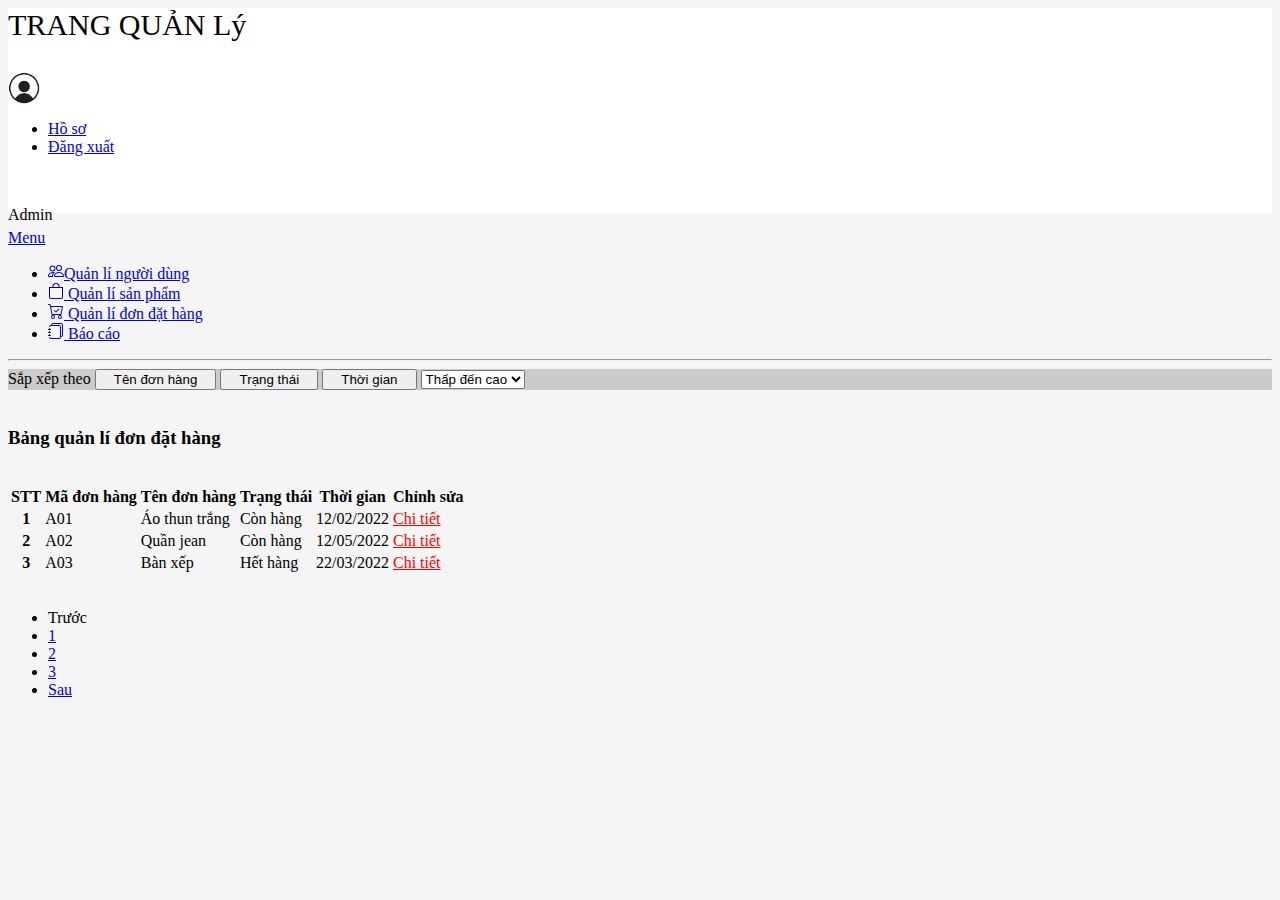
<file: QuanlyDonDatHang.html>
<html lang="en">
    <head>
    <meta charset="utf-8">
    <meta name="viewport" content="width=device-width, initial-scale=1">
    <title>Admintrastor</title>
    <link href="https://cdn.jsdelivr.net/npm/bootstrap@5.2.3/dist/css/bootstrap.min.css" rel="stylesheet" integrity="sha384-rbsA2VBKQhggwzxH7pPCaAqO46MgnOM80zW1RWuH61DGLwZJEdK2Kadq2F9CUG65" crossorigin="anonymous">
    <link rel="stylesheet" href="index.css">
    </head>
    <body><header class="p-3 mb-3 border-bottom">
        <div class="container">
          <div class="d-flex flex-wrap align-items-sm-start justify-content-lg-start justify-content-lg-start">
            <p style="font-size: 30px; align-items:flex-start;">TRANG QUẢN Lý</p>
            <ul class="nav col-12 col-lg-auto me-lg-auto mb-2 justify-content-center mb-md-0">
                
            </ul>
            <div class="dropdown text-end">
              <a href="#" class="d-block link-dark text-decoration-none dropdown-toggle" data-bs-toggle="dropdown" aria-expanded="false">
                
                <img src="./images/profile-icon.png" alt="mdo" width="32" height="32" class="rounded-circle">
              </a>
              <ul class="dropdown-menu text-small">
                <li><a class="dropdown-item" href="./adminProfile.html">Hồ sơ</a></li>
                <li><a class="dropdown-item" href="#">Đăng xuất</a></li>
              </ul>
            </div>
            <div>&nbsp&nbsp&nbsp</div>  
            <p class = "admin">Admin</p>

          </div>
        </div>
      </header>
  
  
    <div class="container-fluid">
      <div class="row flex-nowrap">
          <div class="col-auto col-md-3 col-xl-2 px-sm-2 px-0 bg-white">
              <div class="d-flex flex-column align-items-center align-items-sm-start px-3 pt-2 text-white min-vh-100">
                  <a href="/" class="d-flex align-items-center pb-3 mb-md-0 me-md-auto text-black text-decoration-none">
                      <span class="fs-5 d-none d-sm-inline">Menu</span>
                  </a>
                  <ul class="nav nav-pills flex-column mb-sm-auto mb-0 align-items-center align-items-sm-start" id="menu">
                    <li class="nav-item">
                        <a href="./QuanLyNguoiDung.html" class="nav-link align-middle px-0 text-black">
                          <svg xmlns="http://www.w3.org/2000/svg" width="16" height="16" fill="currentColor" class="bi bi-people" viewBox="0 0 16 16">
                            <path d="M15 14s1 0 1-1-1-4-5-4-5 3-5 4 1 1 1 1h8Zm-7.978-1A.261.261 0 0 1 7 12.996c.001-.264.167-1.03.76-1.72C8.312 10.629 9.282 10 11 10c1.717 0 2.687.63 3.24 1.276.593.69.758 1.457.76 1.72l-.008.002a.274.274 0 0 1-.014.002H7.022ZM11 7a2 2 0 1 0 0-4 2 2 0 0 0 0 4Zm3-2a3 3 0 1 1-6 0 3 3 0 0 1 6 0ZM6.936 9.28a5.88 5.88 0 0 0-1.23-.247A7.35 7.35 0 0 0 5 9c-4 0-5 3-5 4 0 .667.333 1 1 1h4.216A2.238 2.238 0 0 1 5 13c0-1.01.377-2.042 1.09-2.904.243-.294.526-.569.846-.816ZM4.92 10A5.493 5.493 0 0 0 4 13H1c0-.26.164-1.03.76-1.724.545-.636 1.492-1.256 3.16-1.275ZM1.5 5.5a3 3 0 1 1 6 0 3 3 0 0 1-6 0Zm3-2a2 2 0 1 0 0 4 2 2 0 0 0 0-4Z"/>
                          </svg><i class="fs-4 bi-house"></i><span class="ms-1 d-none d-sm-inline">Quản lí người dùng</span>
                        </a>
                    </li>
                    <li>
                      <a href="./QuanLySanPham.html" class="nav-link px-0 align-middle text-black">
                        <svg xmlns="http://www.w3.org/2000/svg" width="16" height="16" fill="currentColor" class="bi bi-bag" viewBox="0 0 16 16">
                          <path d="M8 1a2.5 2.5 0 0 1 2.5 2.5V4h-5v-.5A2.5 2.5 0 0 1 8 1zm3.5 3v-.5a3.5 3.5 0 1 0-7 0V4H1v10a2 2 0 0 0 2 2h10a2 2 0 0 0 2-2V4h-3.5zM2 5h12v9a1 1 0 0 1-1 1H3a1 1 0 0 1-1-1V5z"/>
                        </svg><i class="fs-4 bi-table"></i> <span class="ms-1 d-none d-sm-inline">Quản lí sản phẩm</span></a>
                  </li>
                  <li>
                    <a href="./QuanlyDonDatHang.html" class="nav-link px-0 align-middle text-blue">
                      <svg xmlns="http://www.w3.org/2000/svg" width="16" height="16" fill="currentColor" class="bi bi-cart-check" viewBox="0 0 16 16">
                        <path d="M11.354 6.354a.5.5 0 0 0-.708-.708L8 8.293 6.854 7.146a.5.5 0 1 0-.708.708l1.5 1.5a.5.5 0 0 0 .708 0l3-3z"/>
                        <path d="M.5 1a.5.5 0 0 0 0 1h1.11l.401 1.607 1.498 7.985A.5.5 0 0 0 4 12h1a2 2 0 1 0 0 4 2 2 0 0 0 0-4h7a2 2 0 1 0 0 4 2 2 0 0 0 0-4h1a.5.5 0 0 0 .491-.408l1.5-8A.5.5 0 0 0 14.5 3H2.89l-.405-1.621A.5.5 0 0 0 2 1H.5zm3.915 10L3.102 4h10.796l-1.313 7h-8.17zM6 14a1 1 0 1 1-2 0 1 1 0 0 1 2 0zm7 0a1 1 0 1 1-2 0 1 1 0 0 1 2 0z"/>
                      </svg><i class="fs-4 bi-table"></i> <span class="ms-1 d-none d-sm-inline">Quản lí đơn đặt hàng</span></a>
                </li>
                <li>
                  <a href="./index.html" class="nav-link px-0 align-middle text-black">
                      <svg xmlns="http://www.w3.org/2000/svg" width="16" height="16" fill="currentColor" class="bi bi-journals" viewBox="0 0 16 16">
                    <path d="M5 0h8a2 2 0 0 1 2 2v10a2 2 0 0 1-2 2 2 2 0 0 1-2 2H3a2 2 0 0 1-2-2h1a1 1 0 0 0 1 1h8a1 1 0 0 0 1-1V4a1 1 0 0 0-1-1H3a1 1 0 0 0-1 1H1a2 2 0 0 1 2-2h8a2 2 0 0 1 2 2v9a1 1 0 0 0 1-1V2a1 1 0 0 0-1-1H5a1 1 0 0 0-1 1H3a2 2 0 0 1 2-2z"/>
                    <path d="M1 6v-.5a.5.5 0 0 1 1 0V6h.5a.5.5 0 0 1 0 1h-2a.5.5 0 0 1 0-1H1zm0 3v-.5a.5.5 0 0 1 1 0V9h.5a.5.5 0 0 1 0 1h-2a.5.5 0 0 1 0-1H1zm0 2.5v.5H.5a.5.5 0 0 0 0 1h2a.5.5 0 0 0 0-1H2v-.5a.5.5 0 0 0-1 0z"/>
                    </svg><i class="fs-4 bi-table"></i> <span class="ms-1 d-none d-sm-inline">Báo cáo</span></a>
              </li>
                </ul>
                <hr>
              </div>
          </div>
          <div class="col">
            <div class="p-2" style="background-color: rgb(203, 203, 203);">
              <span class="mx-2">Sắp xếp theo</span>
                  <button>&nbsp&nbsp&nbspTên đơn hàng&nbsp&nbsp&nbsp</button>
                  <button>&nbsp&nbsp&nbspTrạng thái&nbsp&nbsp&nbsp</button>
                  <button>&nbsp&nbsp&nbspThời gian&nbsp&nbsp&nbsp</button>
                  <label for="priceSort"></label>
                  <select name="price" id="select-price">
                      <option value="up">Thấp đến cao</option>
                      <option value="down">Cao đến thấp</option>
                  </select>
          </div>
          <br>
          <div class="d-flex justify-content-center"><h3>Bảng quản lí đơn đặt hàng</h3></div>
            <br>
            <table class="table table-striped">
              <thead>
                <tr>
                  <th scope="col">STT</th>
                  <th scope="col">Mã đơn hàng</th>
                  <th scope="col">Tên đơn hàng</th>
                  <th scope="col">Trạng thái</th>
                  <th scope="col">Thời gian</th>
                  <th scope="col">Chỉnh sửa</th>
                </tr>
              </thead>
              <tbody>
                <tr>
                  <th scope="row">1</th>
                  <td>A01</td>
                  <td>Áo thun trắng</td>
                  <td>Còn hàng</td>
                  <td>12/02/2022</td>
                  <td><span style="text-decoration:underline; color: red;">Chi tiết</span></td>
                </tr>
                <tr>
                  <th scope="row">2</th>
                  <td>A02</td>
                  <td>Quần jean</td>
                  <td>Còn hàng</td>
                  <td>12/05/2022</td>
                  <td><span style="text-decoration:underline; color: red;">Chi tiết</span></td>
                </tr>
                <tr>
                  <th scope="row">3</th>
                  <td>A03</td>
                  <td>Bàn xếp</td>
                  <td>Hết hàng</td>
                  <td>22/03/2022</td>
                  <td><span style="text-decoration:underline; color: red;">Chi tiết</span></td>
                </tr>
              </tbody>
            </table>
            <br>
            <nav aria-label="Page navigation example">
              <ul class="pagination justify-content-center ">
                <li class="page-item disabled ">
                  <a class="page-link">Trước</a>
                </li>
                <li class="page-item"><a class="page-link" href="#">1</a></li>
                <li class="page-item"><a class="page-link" href="#">2</a></li>
                <li class="page-item"><a class="page-link" href="#">3</a></li>
                <li class="page-item">
                  <a class="page-link" href="#">Sau</a>
                </li>
              </ul>
            </nav>
          </div>
      </div>
  </div>
    <script src="https://cdn.jsdelivr.net/npm/bootstrap@5.2.3/dist/js/bootstrap.bundle.min.js" integrity="sha384-kenU1KFdBIe4zVF0s0G1M5b4hcpxyD9F7jL+jjXkk+Q2h455rYXK/7HAuoJl+0I4" crossorigin="anonymous"></script>
  </body></html>
</file>
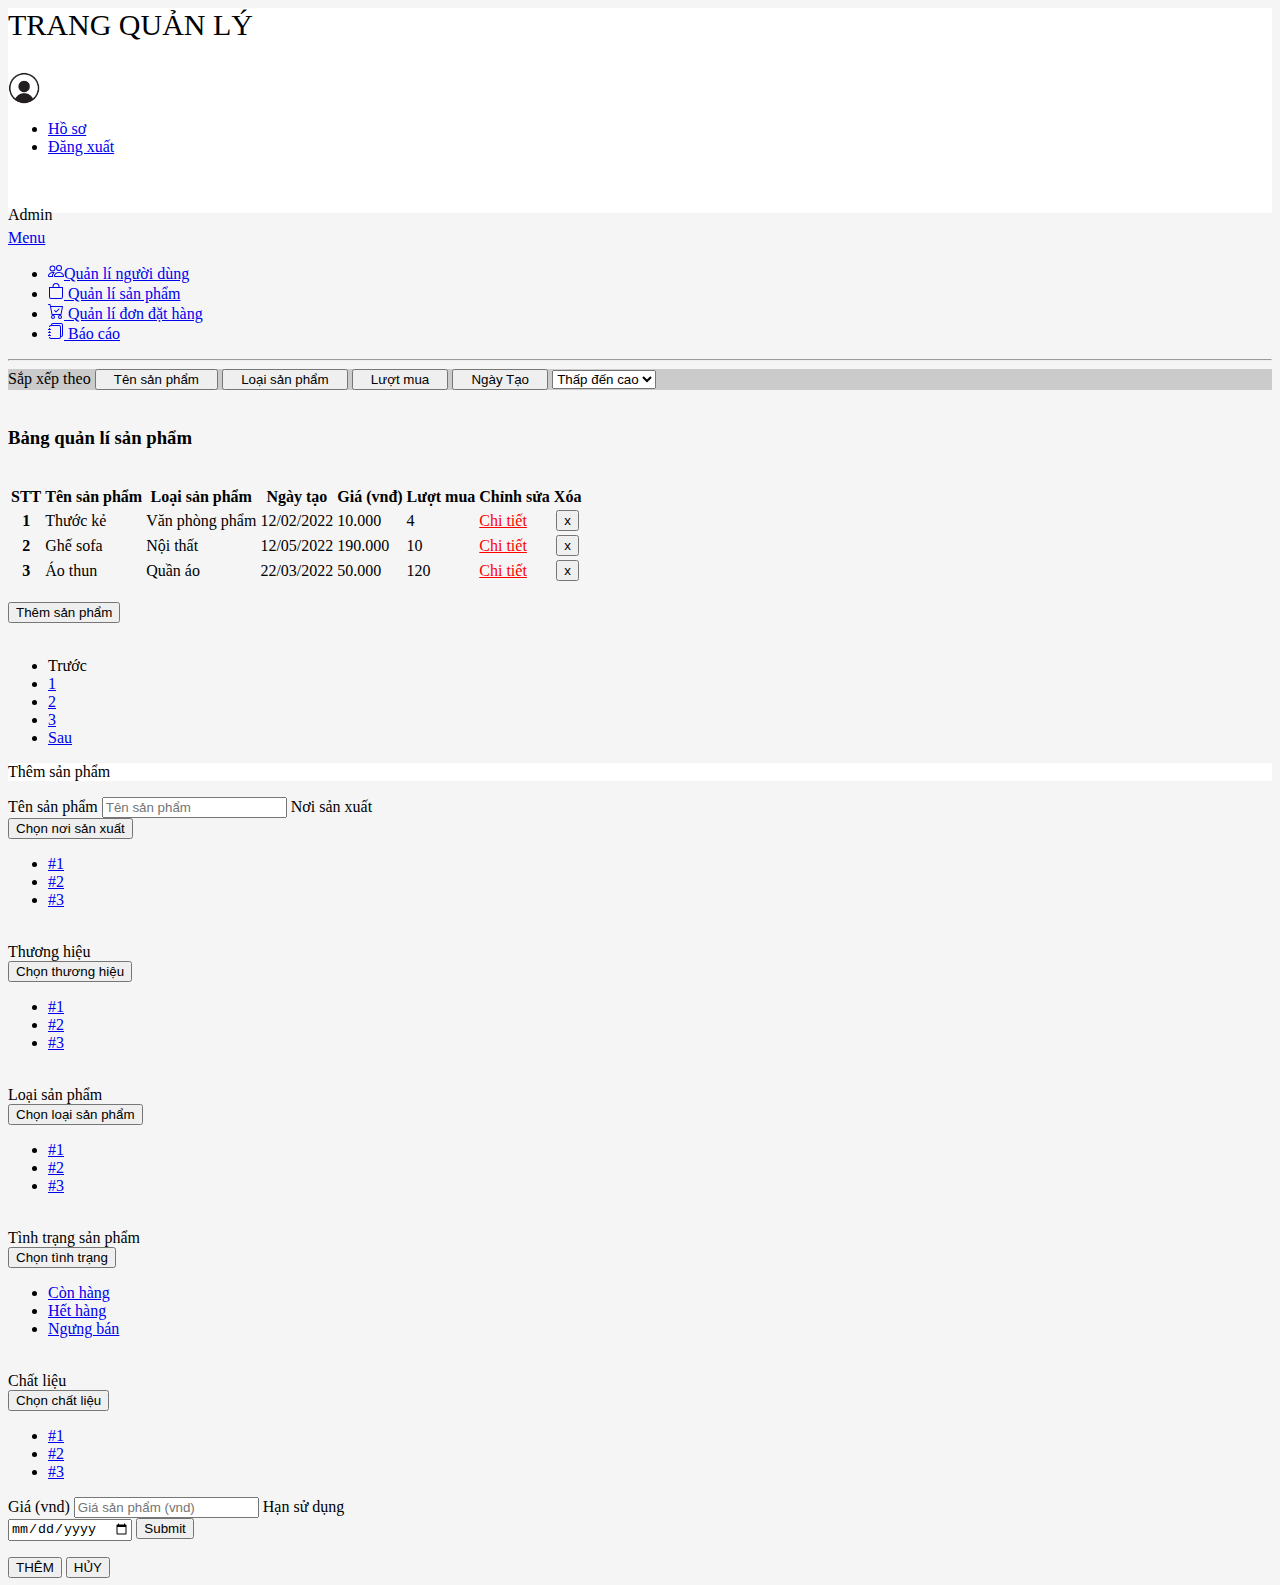
<file: QuanLySanPham.html>
<html lang="en">

<head>
  <meta charset="utf-8">
  <meta name="viewport" content="width=device-width, initial-scale=1">
  <title>Admintrastor</title>
  <link href="https://cdn.jsdelivr.net/npm/bootstrap@5.2.3/dist/css/bootstrap.min.css" rel="stylesheet"
    integrity="sha384-rbsA2VBKQhggwzxH7pPCaAqO46MgnOM80zW1RWuH61DGLwZJEdK2Kadq2F9CUG65" crossorigin="anonymous">
  <link rel="stylesheet" href="index.css">
  <script src="https://cdn.jsdelivr.net/npm/bootstrap@5.2.3/dist/js/bootstrap.bundle.min.js"
    integrity="sha384-kenU1KFdBIe4zVF0s0G1M5b4hcpxyD9F7jL+jjXkk+Q2h455rYXK/7HAuoJl+0I4"
    crossorigin="anonymous"></script>
</head>

<body>
  <div class="productManage">
    <header class="p-3 mb-3 border-bottom">
      <div class="container">
        <div class="d-flex flex-wrap align-items-sm-start justify-content-lg-start justify-content-lg-start">
          <p style="font-size: 30px; align-items:flex-start;">TRANG QUẢN LÝ</p>
          <ul class="nav col-12 col-lg-auto me-lg-auto mb-2 justify-content-center mb-md-0">

          </ul>
          <div class="dropdown text-end">
            <a href="#" class="d-block link-dark text-decoration-none dropdown-toggle" data-bs-toggle="dropdown"
              aria-expanded="false">

              <img src="./images/profile-icon.png" alt="mdo" width="32" height="32" class="rounded-circle">
            </a>
            <ul class="dropdown-menu text-small">
              <li><a class="dropdown-item" href="./adminProfile.html">Hồ sơ</a></li>
              <li><a class="dropdown-item" href="#">Đăng xuất</a></li>
            </ul>
          </div>
          <div>&nbsp&nbsp&nbsp</div>
          <p class="admin">Admin</p>

        </div>
      </div>
    </header>


    <div class="container-fluid">
      <div class="row flex-nowrap">
        <div class="col-auto col-md-3 col-xl-2 px-sm-2 px-0 bg-white">
          <div class="d-flex flex-column align-items-center align-items-sm-start px-3 pt-2 text-white min-vh-100">
            <a href="/" class="d-flex align-items-center pb-3 mb-md-0 me-md-auto text-black text-decoration-none">
              <span class="fs-5 d-none d-sm-inline">Menu</span>
            </a>
            <ul class="nav nav-pills flex-column mb-sm-auto mb-0 align-items-center align-items-sm-start" id="menu">
              <li class="nav-item">
                <a href="./QuanLyNguoiDung.html" class="nav-link align-middle px-0 text-black">
                  <svg xmlns="http://www.w3.org/2000/svg" width="16" height="16" fill="currentColor"
                    class="bi bi-people" viewBox="0 0 16 16">
                    <path
                      d="M15 14s1 0 1-1-1-4-5-4-5 3-5 4 1 1 1 1h8Zm-7.978-1A.261.261 0 0 1 7 12.996c.001-.264.167-1.03.76-1.72C8.312 10.629 9.282 10 11 10c1.717 0 2.687.63 3.24 1.276.593.69.758 1.457.76 1.72l-.008.002a.274.274 0 0 1-.014.002H7.022ZM11 7a2 2 0 1 0 0-4 2 2 0 0 0 0 4Zm3-2a3 3 0 1 1-6 0 3 3 0 0 1 6 0ZM6.936 9.28a5.88 5.88 0 0 0-1.23-.247A7.35 7.35 0 0 0 5 9c-4 0-5 3-5 4 0 .667.333 1 1 1h4.216A2.238 2.238 0 0 1 5 13c0-1.01.377-2.042 1.09-2.904.243-.294.526-.569.846-.816ZM4.92 10A5.493 5.493 0 0 0 4 13H1c0-.26.164-1.03.76-1.724.545-.636 1.492-1.256 3.16-1.275ZM1.5 5.5a3 3 0 1 1 6 0 3 3 0 0 1-6 0Zm3-2a2 2 0 1 0 0 4 2 2 0 0 0 0-4Z" />
                  </svg><i class="fs-4 bi-house"></i><span class="ms-1 d-none d-sm-inline">Quản lí người dùng</span>
                </a>
              </li>
              <li>
                <a href="./QuanLySanPham.html" class="nav-link px-0 align-middle text-blue">
                  <svg xmlns="http://www.w3.org/2000/svg" width="16" height="16" fill="currentColor" class="bi bi-bag"
                    viewBox="0 0 16 16">
                    <path
                      d="M8 1a2.5 2.5 0 0 1 2.5 2.5V4h-5v-.5A2.5 2.5 0 0 1 8 1zm3.5 3v-.5a3.5 3.5 0 1 0-7 0V4H1v10a2 2 0 0 0 2 2h10a2 2 0 0 0 2-2V4h-3.5zM2 5h12v9a1 1 0 0 1-1 1H3a1 1 0 0 1-1-1V5z" />
                  </svg><i class="fs-4 bi-table"></i> <span class="ms-1 d-none d-sm-inline">Quản lí sản phẩm</span></a>
              </li>
              <li>
                <a href="./QuanlyDonDatHang.html" class="nav-link px-0 align-middle text-black">
                  <svg xmlns="http://www.w3.org/2000/svg" width="16" height="16" fill="currentColor"
                    class="bi bi-cart-check" viewBox="0 0 16 16">
                    <path
                      d="M11.354 6.354a.5.5 0 0 0-.708-.708L8 8.293 6.854 7.146a.5.5 0 1 0-.708.708l1.5 1.5a.5.5 0 0 0 .708 0l3-3z" />
                    <path
                      d="M.5 1a.5.5 0 0 0 0 1h1.11l.401 1.607 1.498 7.985A.5.5 0 0 0 4 12h1a2 2 0 1 0 0 4 2 2 0 0 0 0-4h7a2 2 0 1 0 0 4 2 2 0 0 0 0-4h1a.5.5 0 0 0 .491-.408l1.5-8A.5.5 0 0 0 14.5 3H2.89l-.405-1.621A.5.5 0 0 0 2 1H.5zm3.915 10L3.102 4h10.796l-1.313 7h-8.17zM6 14a1 1 0 1 1-2 0 1 1 0 0 1 2 0zm7 0a1 1 0 1 1-2 0 1 1 0 0 1 2 0z" />
                  </svg><i class="fs-4 bi-table"></i> <span class="ms-1 d-none d-sm-inline">Quản lí đơn đặt
                    hàng</span></a>
              </li>
              <li>
                <a href="./index.html" class="nav-link px-0 align-middle text-black">
                  <svg xmlns="http://www.w3.org/2000/svg" width="16" height="16" fill="currentColor"
                    class="bi bi-journals" viewBox="0 0 16 16">
                    <path
                      d="M5 0h8a2 2 0 0 1 2 2v10a2 2 0 0 1-2 2 2 2 0 0 1-2 2H3a2 2 0 0 1-2-2h1a1 1 0 0 0 1 1h8a1 1 0 0 0 1-1V4a1 1 0 0 0-1-1H3a1 1 0 0 0-1 1H1a2 2 0 0 1 2-2h8a2 2 0 0 1 2 2v9a1 1 0 0 0 1-1V2a1 1 0 0 0-1-1H5a1 1 0 0 0-1 1H3a2 2 0 0 1 2-2z" />
                    <path
                      d="M1 6v-.5a.5.5 0 0 1 1 0V6h.5a.5.5 0 0 1 0 1h-2a.5.5 0 0 1 0-1H1zm0 3v-.5a.5.5 0 0 1 1 0V9h.5a.5.5 0 0 1 0 1h-2a.5.5 0 0 1 0-1H1zm0 2.5v.5H.5a.5.5 0 0 0 0 1h2a.5.5 0 0 0 0-1H2v-.5a.5.5 0 0 0-1 0z" />
                  </svg><i class="fs-4 bi-table"></i> <span class="ms-1 d-none d-sm-inline">Báo cáo</span></a>
              </li>
            </ul>
            <hr>
          </div>
        </div>
        <div class="col">
          <div class="p-2" style="background-color: rgb(203, 203, 203);">
            <span class="mx-2">Sắp xếp theo</span>
            <!-- <form action="/" class="d-inline-block"> -->
            <button>&nbsp&nbsp&nbspTên sản phẩm&nbsp&nbsp&nbsp</button>
            <button>&nbsp&nbsp&nbspLoại sản phẩm&nbsp&nbsp&nbsp</button>
            <button>&nbsp&nbsp&nbspLượt mua&nbsp&nbsp&nbsp</button>
            <button>&nbsp&nbsp&nbspNgày Tạo&nbsp&nbsp&nbsp</button>
            <label for="priceSort"></label>
            <select name="price" id="select-price">
              <option value="up">Thấp đến cao</option>
              <option value="down">Cao đến thấp</option>
            </select>
            <!-- </form> -->
          </div>
          <br>
          <div class="d-flex justify-content-center">
            <h3>Bảng quản lí sản phẩm</h3>
          </div>
          <br>
          <table class="table table-striped">
            <thead>
              <tr>
                <th scope="col">STT</th>
                <th scope="col">Tên sản phẩm</th>
                <th scope="col">Loại sản phẩm</th>
                <th scope="col">Ngày tạo</th>
                <th scope="col">Giá (vnđ)</th>
                <th scope="col">Lượt mua</th>
                <th scope="col">Chỉnh sửa</th>
                <th scope="col">Xóa</th>
              </tr>
            </thead>
            <tbody>
              <tr>
                <th scope="row">1</th>
                <td>Thước kẻ</td>
                <td>Văn phòng phẩm</td>
                <td>12/02/2022</td>
                <td>10.000</td>
                <td>4</td>
                <td><span style="text-decoration:underline; color: red;">Chi tiết</span></td>
                <th scope="col"><button type="button" class="btn btn-secondary">x</button></th>
              </tr>
              <tr>
                <th scope="row">2</th>
                <td>Ghế sofa</td>
                <td>Nội thất</td>
                <td>12/05/2022</td>
                <td>190.000</td>
                <td>10</td>
                <td><span style="text-decoration:underline; color: red;">Chi tiết</span></td>
                <th scope="col"><button type="button" class="btn btn-secondary">x</button></th>
              </tr>
              <tr>
                <th scope="row">3</th>
                <td>Áo thun</td>
                <td>Quần áo</td>
                <td>22/03/2022</td>
                <td>50.000</td>
                <td>120</td>
                <td><span style="text-decoration:underline; color: red;">Chi tiết</span></td>
                <th scope="col"><button type="button" class="btn btn-secondary">x</button></th>
              </tr>
            </tbody>
          </table>
          <br>
          <div class="d-flex justify-content-center"><button type="button" class="btn btn-secondary">Thêm sản
              phẩm</button></div>

          <br>
          <nav aria-label="Page navigation example">
            <ul class="pagination justify-content-center ">
              <li class="page-item disabled ">
                <a class="page-link">Trước</a>
              </li>
              <li class="page-item"><a class="page-link" href="#">1</a></li>
              <li class="page-item"><a class="page-link" href="#">2</a></li>
              <li class="page-item"><a class="page-link" href="#">3</a></li>
              <li class="page-item">
                <a class="page-link" href="#">Sau</a>
              </li>
            </ul>
          </nav>
        </div>
      </div>
    </div>
    <div class="modal js-modal">
      <div class="modal-container js-modal-container">
        <header class="modal-header">
          <p class="fs-5">Thêm sản phẩm</p>
        </header>
        <div class="modal-body js-modal-body">
          <form action="#" id="update-address-form">
            <label for="update-name" class="modal-label">
              <i class="ti-shopping-cart"></i>
              Tên sản phẩm
            </label>
            <input id="update-name" type="text" class="modal-input" placeholder="Tên sản phẩm">
            <label for="update-phone" class="modal-label">
              <i class="ti-user"></i>
              Nơi sản xuất
              <div class="dropdown d-inline-block">
                <button class="btn btn-secondary dropdown-toggle" type="button" data-bs-toggle="dropdown"
                  aria-expanded="false">
                  Chọn nơi sản xuất
                </button>
                <ul class="dropdown-menu">
                  <li><a class="dropdown-item" href="#">#1</a></li>
                  <li><a class="dropdown-item" href="#">#2</a></li>
                  <li><a class="dropdown-item" href="#">#3</a></li>
                </ul>
              </div>
            </label>

            <br>
            <label for="update-address" class="modal-label">
              <i class="ti-user"></i>
              Thương hiệu
              <div class="dropdown d-inline-block">
                <button class="btn btn-secondary dropdown-toggle" type="button" data-bs-toggle="dropdown"
                  aria-expanded="false">
                  Chọn thương hiệu
                </button>
                <ul class="dropdown-menu">
                  <li><a class="dropdown-item" href="#">#1</a></li>
                  <li><a class="dropdown-item" href="#">#2</a></li>
                  <li><a class="dropdown-item" href="#">#3</a></li>
                </ul>
              </div>
            </label>

            <br>
            <label for="update-address" class="modal-label">
              <i class="ti-user"></i>
              Loại sản phẩm
              <div class="dropdown d-inline-block">
                <button class="btn btn-secondary dropdown-toggle" type="button" data-bs-toggle="dropdown"
                  aria-expanded="false">
                  Chọn loại sản phẩm
                </button>
                <ul class="dropdown-menu">
                  <li><a class="dropdown-item" href="#">#1</a></li>
                  <li><a class="dropdown-item" href="#">#2</a></li>
                  <li><a class="dropdown-item" href="#">#3</a></li>
                </ul>
              </div>
            </label>

            <br>
            <label for="update-address" class="modal-label">
              <i class="ti-user"></i>
              Tình trạng sản phẩm
              <div class="dropdown d-inline-block">
                <button class="btn btn-secondary dropdown-toggle" type="button" data-bs-toggle="dropdown"
                  aria-expanded="false">
                  Chọn tình trạng
                </button>
                <ul class="dropdown-menu">
                  <li><a class="dropdown-item" href="#">Còn hàng</a></li>
                  <li><a class="dropdown-item" href="#">Hết hàng</a></li>
                  <li><a class="dropdown-item" href="#">Ngưng bán</a></li>
                </ul>
              </div>
            </label>
            <br>
            <label for="update-address" class="modal-label">
              <i class="ti-user"></i>
              Chất liệu
              <div class="dropdown d-inline-block">
                <button class="btn btn-secondary dropdown-toggle" type="button" data-bs-toggle="dropdown"
                  aria-expanded="false">
                  Chọn chất liệu
                </button>
                <ul class="dropdown-menu">
                  <li><a class="dropdown-item" href="#">#1</a></li>
                  <li><a class="dropdown-item" href="#">#2</a></li>
                  <li><a class="dropdown-item" href="#">#3</a></li>
                </ul>
              </div>
            </label>

            <label for="update-name" class="modal-label">
              <i class="ti-shopping-cart"></i>
              Giá (vnd)
            </label>
            <input id="update-name" type="number" class="modal-input" placeholder="Giá sản phẩm (vnd)">
            <label for="update-name" class="modal-label">
              <i class="ti-shopping-cart"></i>
              Hạn sử dụng
            </label>
            <div action="/action_page.php">

              <input type="date" id="birthday" name="birthday">
              <input type="submit">
            </div>
          </form>
          <!--BUTTONs-->
          <div class="text-end py-2">
            <button id="js-update-btn" type="submit" for="update-address-form">THÊM</button>
            <button id="js-modal-close" class="cancel">HỦY</button>
          </div>

        </div>
      </div>
    </div>

  </div>


</body>

</html>
</file>
<file: index.css>
header{
    background-color: white;
}
.title {
  background-color: white;
}
body{
    background-color: #F5F5F5;
}
.py-3{
    background: #F5F5F5;
    padding-top: 0rem!important;
    padding-bottom: 0rem!important
}
.admin {
    height: 7px;
}


.form-control:focus {
    box-shadow: none;
    border-color: #BA68C8
}

.profile-button {
    background: rgb(99, 39, 120);
    box-shadow: none;
    border: none
}

.profile-button:hover {
    background: #682773
}

.profile-button:focus {
    background: #682773;
    box-shadow: none
}

.profile-button:active {
    background: #682773;
    box-shadow: none
}

.back:hover {
    color: #682773;
    cursor: pointer
}

.labels {
    font-size: 11px
}

.add-experience:hover {
    background: #BA68C8;
    color: #fff;
    cursor: pointer;
    border: 
    solid 1px #BA68C8
}
.text-right{
position: absolute;
width: 380px;
height: 48px;

font-family: 'Inter';
font-style: normal;
font-weight: 400;
font-size: 24px;
line-height: 29px;

color: #000000;
}
.profile-button {
    background: #EE4510;
    box-shadow: none;
    border: none;
}
</file>
